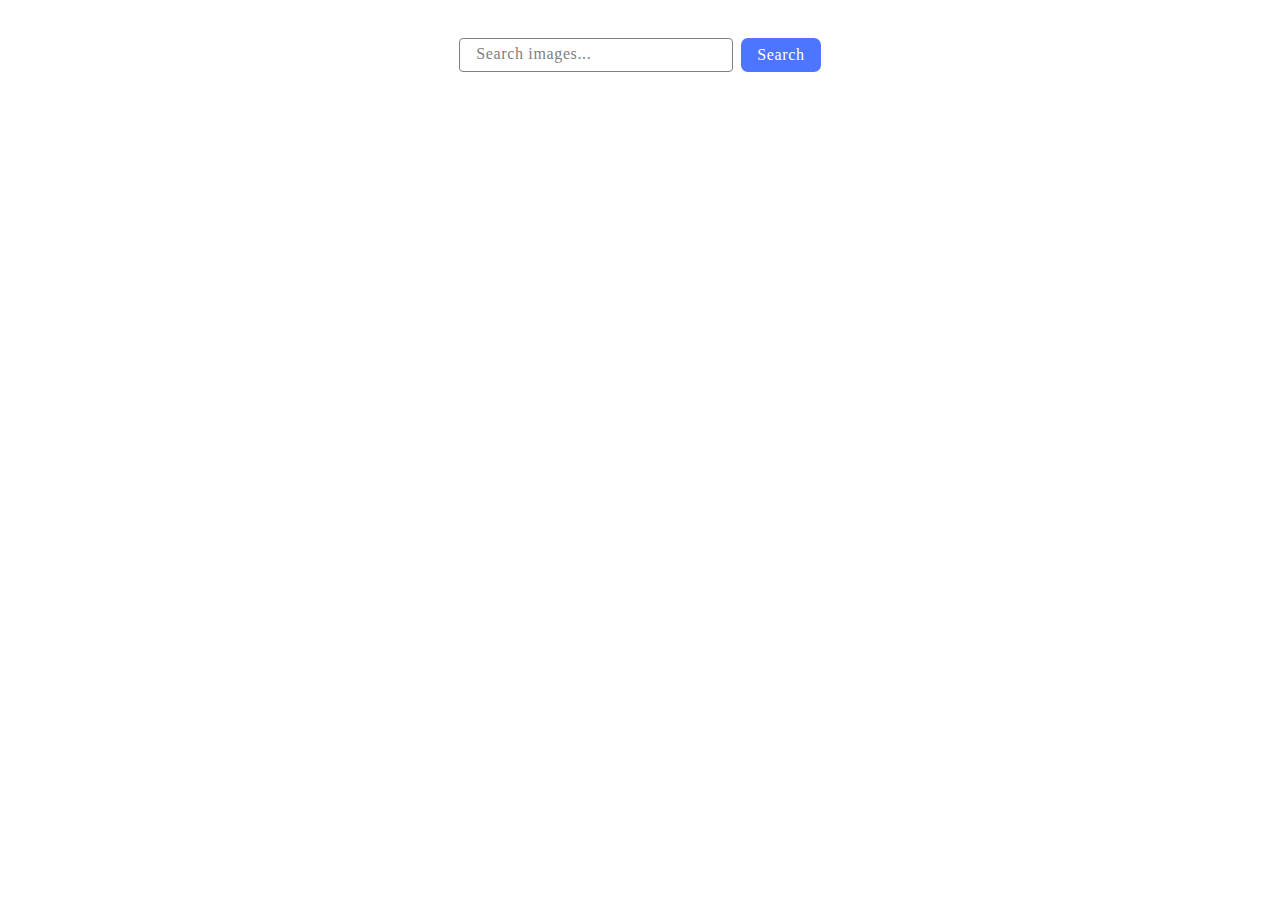
<file: src/index.html>
<!DOCTYPE html>
<html lang="en">
  <head>
    <meta charset="UTF-8" />
    <link rel="icon" type="image/svg+xml" href="/favicon.svg" />
    <meta name="viewport" content="width=device-width, initial-scale=1.0" />
    <title>Vanilla App Template</title>
    <link rel="stylesheet" href="./css/styles.css" />
  </head>
  <body>
    <form class="search-form js-search-form">
      <div class="form-group">
        <label for="searchQuery"></label>
        <input
          type="text"
          name="query"
          class="form-control"
          id="searchQuery"
          placeholder="Search images..."
          autocomplete="off"
        />
      </div>
      <button type="submit" class="submit-btn">Search</button>
    </form>
     
    <div class="gallery-container">
      <ul class="images js-images-container"></ul>
    </div>
    <span class="loader hidden" role="status" aria-hidden="true"></span>
    <button class="btn-show-more js-waiting-text hidden" aria-hidden="true"
    >Load more images</button>
  <script src="./main.js" type = "module" defer></script>
    
  </body>
</html>
</file>
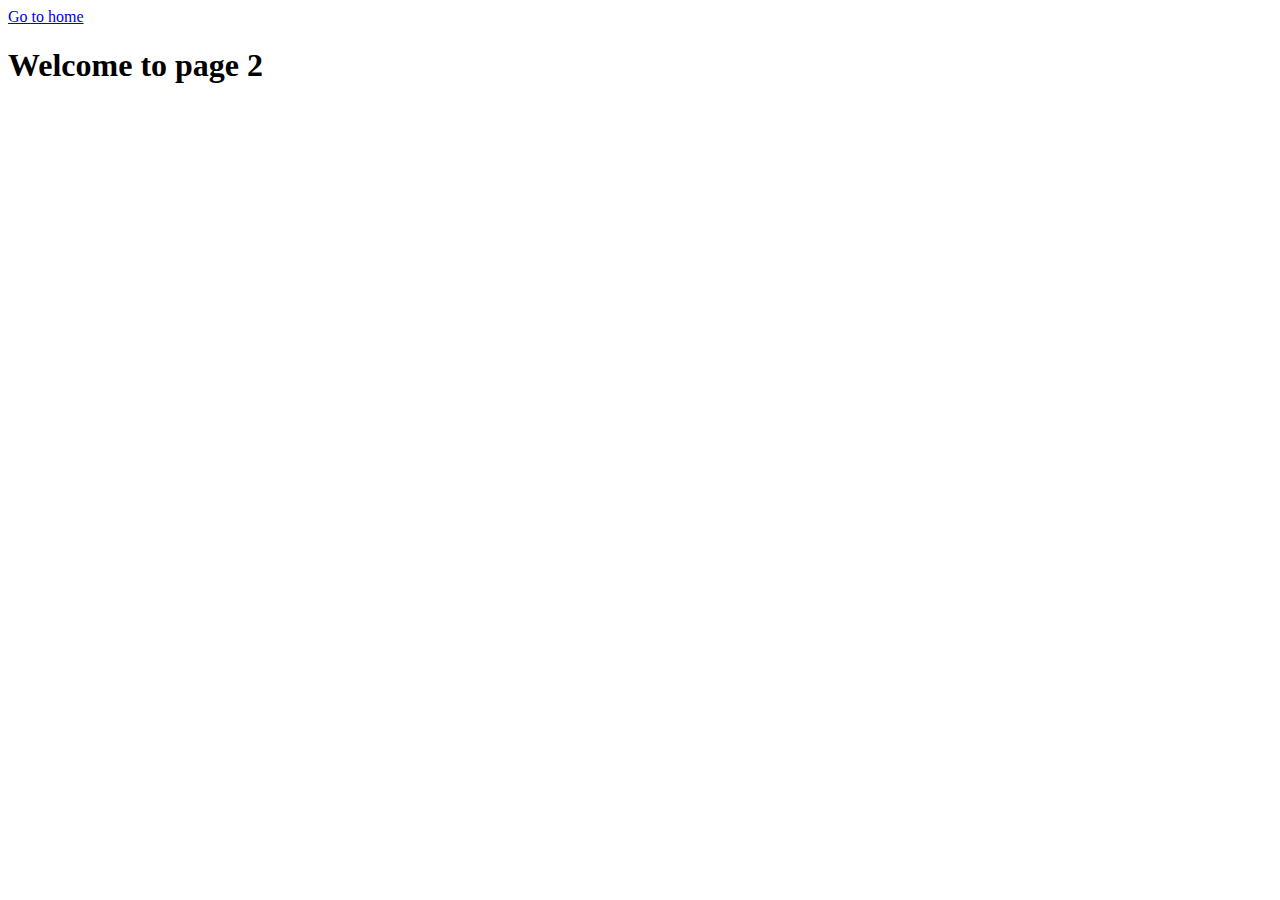
<file: page-2.html>
<!DOCTYPE html>
<html lang="en">
  <head>
    <meta charset="UTF-8" />
    <meta http-equiv="X-UA-Compatible" content="IE=edge" />
    <meta name="viewport" content="width=device-width, initial-scale=1.0" />
    <title>Page 2</title>
  </head>
  <body>
    <section>
      <a href="./index.html">Go to home</a>
      <h1>Welcome to page 2</h1>
    </section>
  </body>
</html>
</file>
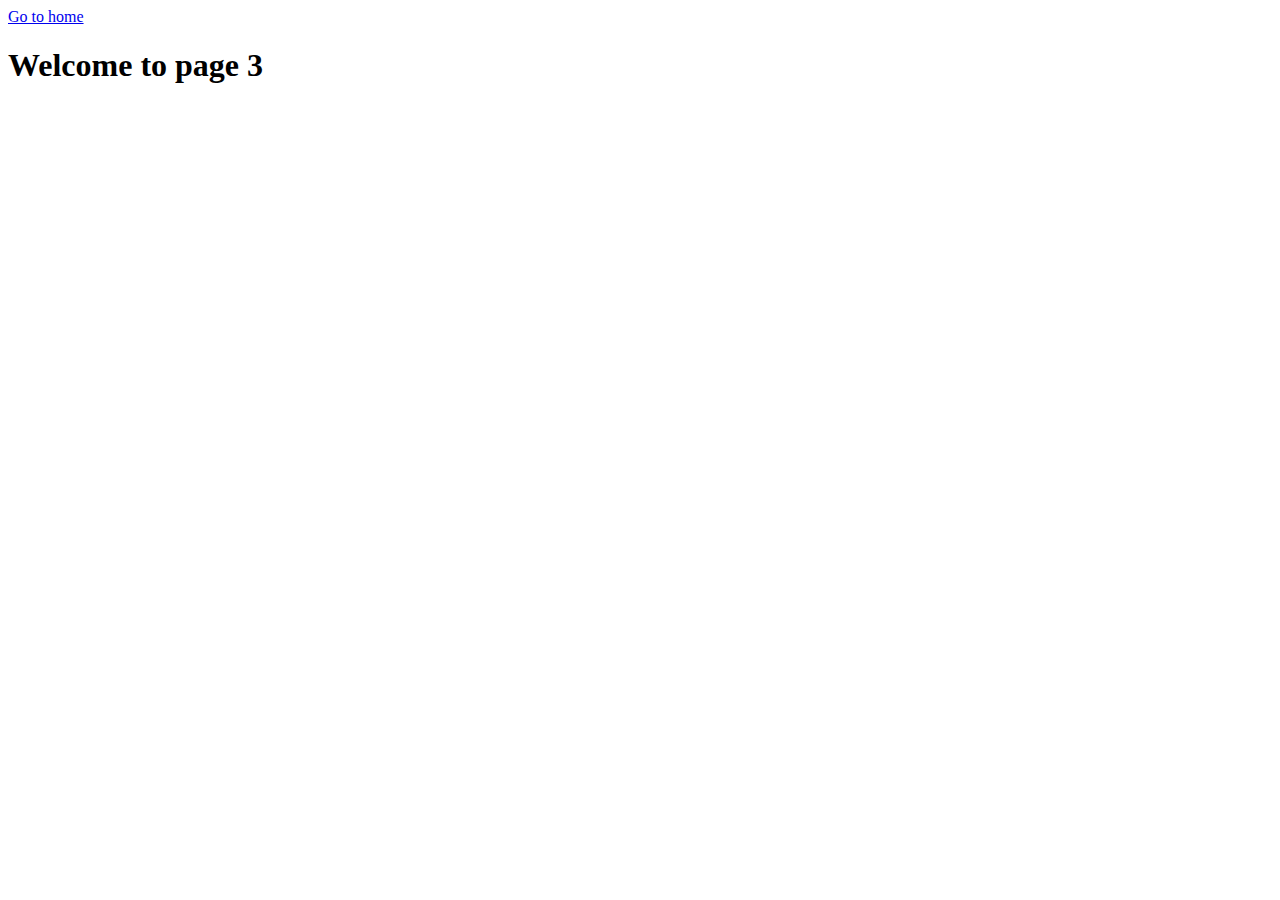
<file: page-3.html>
<!DOCTYPE html>
<html lang="en">
  <head>
    <meta charset="UTF-8" />
    <meta http-equiv="X-UA-Compatible" content="IE=edge" />
    <meta name="viewport" content="width=device-width, initial-scale=1.0" />
    <title>Page 3</title>
  </head>
  <body>
    <section>
      <a href="./index.html">Go to home</a>
      <h1>Welcome to page 3</h1>
    </section>
  </body>
</html>
</file>
<file: src/css/styles.css>
/* Reset styles */
h1,
h2,
h3,
h4,
h5,
h6,
p {
  margin: 0;
}

p:last-child {
  margin-bottom: 0;
}

ul {
  margin: 0;
  padding: 0;
  list-style: none;
}

a {
  color: currentColor;
  text-decoration: none;
}

button {
  cursor: pointer;
}

img {
  display: block;
  max-width: 100%;
  /* height: auto; */
  object-fit: cover;
}

@import url('https://fonts.googleapis.com/css2?family=Montserrat:ital,wght@0,100..900;1,100..900&display=swap');


:root {
  font-family: Inter, Avenir, Helvetica, Arial, sans-serif;
  font-size: 16px;
  line-height: 24px;
  font-weight: 400;

  color: #242424;
  background-color: rgba(255, 255, 255, 0.87);

  font-synthesis: none;
  text-rendering: optimizeLegibility;
  -webkit-font-smoothing: antialiased;
  -moz-osx-font-smoothing: grayscale;
  -webkit-text-size-adjust: 100%;
}

* {
  font-family: 'Montserrat, sans-serif';
}

.search-form {
  display: flex;
  justify-content: center;
  gap: 8px;
  align-items: center;
  padding-top: 30px;
}

.submit-btn {
  background-color: #4e75ff;
  color: white;
  border-radius: 7px;
  border: none;
  padding: 8px 16px;
  font-size: 16px;
  font-weight: 500;
  letter-spacing: 0.04em;
  transition: 0.4s;
}

.submit-btn:hover {
  background: #6c8cff;
}

.form-control {
  width: 240px;
  padding: 8px 16px;
  border-radius: 4px;
  border: 1px solid #808080;
  transition: 0.4s;
  outline: none;
}

.form-control:hover {
  border: 1px solid #000;
}

.form-control:focus {
  border: 1px solid #4e75ff;
}

.form-control::placeholder {
  color: #808080;
  font-size: 16px;
  letter-spacing: 0.04em;
}

.gallery-container {
  display: flex;
  gap:  20px;
  justify-content: center;
  align-items: center;
  padding: 30px 15px;
}

.gallery-item {
  width: 100%;
  height: auto;
  border: 1px solid #808080;
}

.images {
  display: grid;
  grid-template-columns: repeat(4, 300px);
  grid-gap: 22px;
}

.text-content-box {
  display: flex;
  gap: 25px;
  justify-content: center;
  align-items: center;
  padding: 10px 30px;
}

.image-text {
  font-size: 12px;
  text-align: center;
  font-weight: 400;
}

.image-title {
  font-weight: 600;
  font-size: 12px;
  color: #2e2f42;
}

.iziToast-close {
  color: white !important;
}
 
.btn-show-more {
    background-color: #4e75ff;
    color: white;
    border-radius: 7px;
    border: 1px solid white;
    padding: 8px 16px;
    font-size: 16px;
    font-weight: 500;
    letter-spacing: 0.04em;
    transition: 0.4s;
    display:  block;
    margin: 0 auto;
}
.loader{
  width: 48px;
  height: 48px;
  border-radius: 50%;
  display: block;
  margin:15px auto;
  position: relative;
  box-sizing: border-box;
  animation: zeroRotation 1s linear infinite alternate;
}

.hidden{
  display: none;
}
.loader::after,
.loader::before {
  content: '';  
  box-sizing: border-box;
  position: absolute;
  left: 0;
  top: 0;
  background: rgb(22, 155, 165);
  width: 16px;
  height: 16px;
  transform: translate(-50%, 50%);
  border-radius: 50%;
}
.loader::before {
  left: auto;
  right: 0;
  transform: translate(50%, 100%);
}
@keyframes zeroRotation {
  0% {
    transform: scale(1) rotate(0deg);
  }
  100% {
    transform: scale(0) rotate(360deg);
  }
}
</file>
